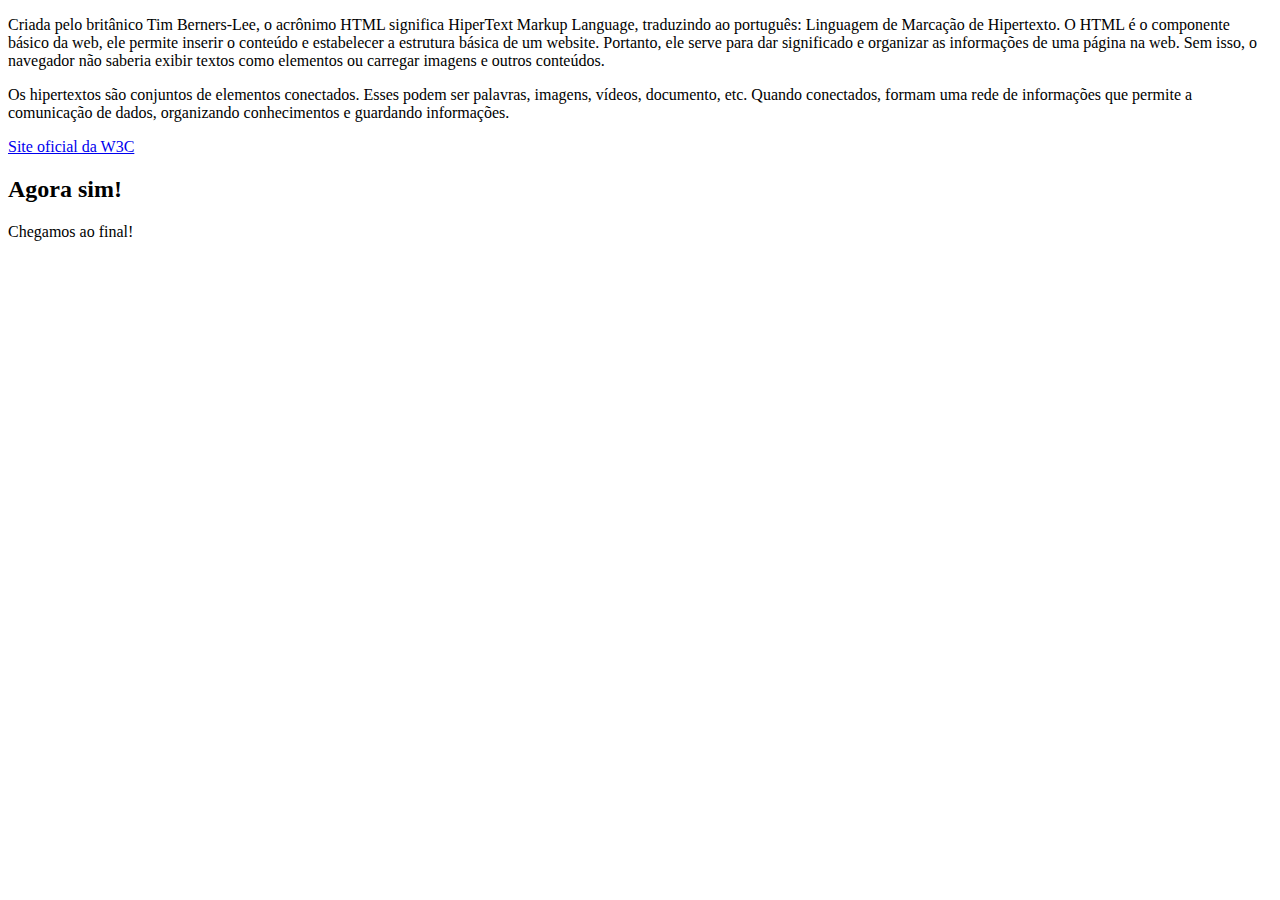
<file: minha_pagina.html>
<!DOCTYPE html>
<html lang="en">
<head>
    <meta charset="UTF-8">
    <meta name="viewport" content="width=device-width, initial-scale=1.0">
    <title>Bem vindo a minha primeira Pagina em HTML!!!</title>
</head>
<body>
    <p>
        Criada pelo britânico Tim Berners-Lee, o acrônimo HTML significa HiperText Markup Language, 
        traduzindo ao português: Linguagem de Marcação de Hipertexto.  O HTML é o componente básico da web, 
        ele permite inserir o conteúdo e estabelecer a estrutura básica de um website. Portanto,
         ele serve para dar significado e organizar as informações de uma página na web. Sem isso,
         o navegador não saberia exibir textos como elementos ou carregar imagens e outros conteúdos.
    </p>
    <p>
        Os hipertextos são conjuntos de elementos conectados. Esses podem ser palavras, imagens, vídeos,
         documento, etc. Quando conectados, formam uma rede de informações
         que permite a comunicação de dados, organizando conhecimentos e guardando informações.

         
    </p>
    <a href="https://www.w3.org">Site oficial da W3C</a>
    <section>
        <h2>Agora sim!</h2>
    </section>
    <footer>Chegamos ao final!</footer>


</body>
</html>
</file>
